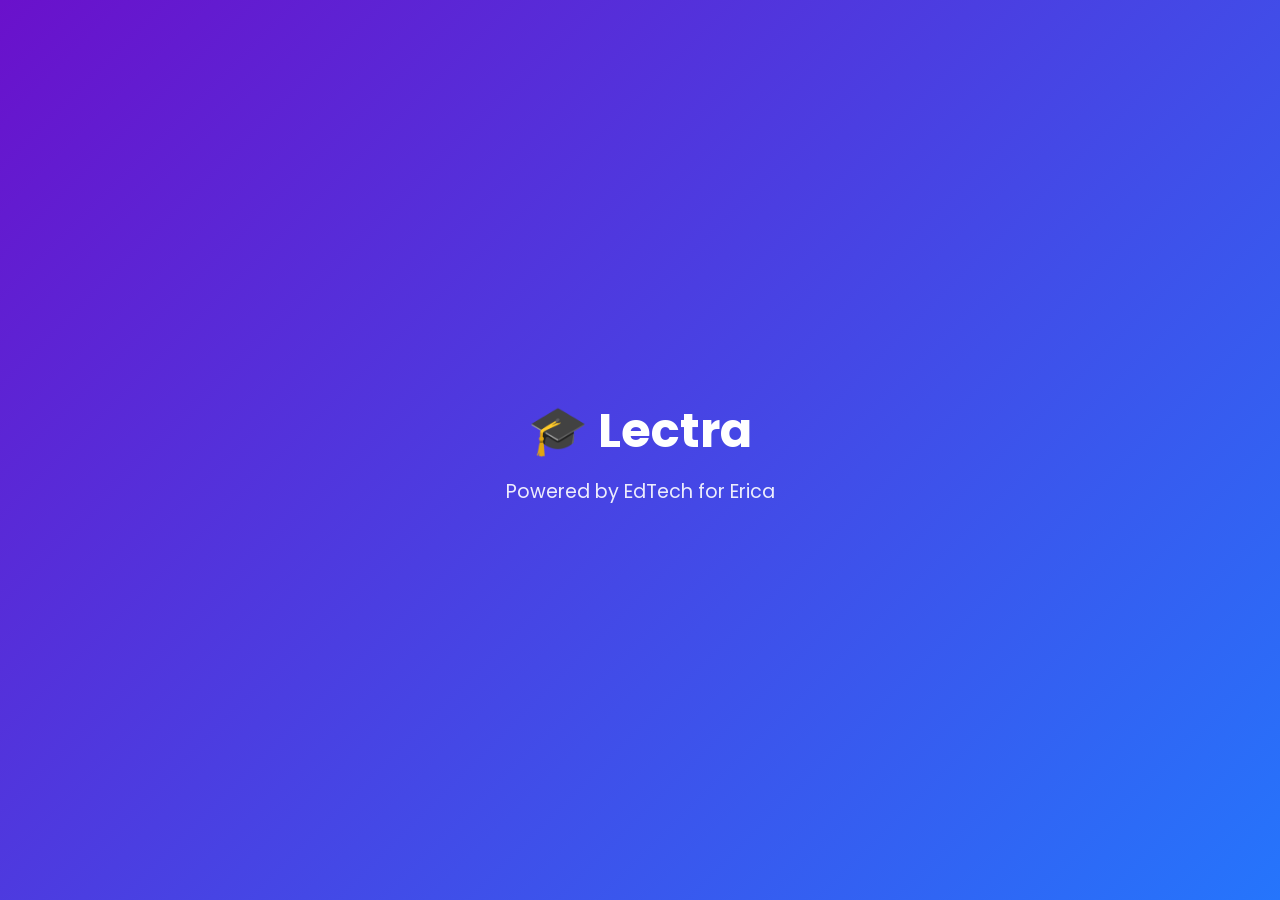
<file: index.html>
<!DOCTYPE html>
<html lang="en">
<head>
<meta charset="UTF-8">
<meta name="viewport" content="width=device-width, initial-scale=1.0">
<title>Lectra Student Planner</title>

<link rel="stylesheet" href="style.css">
<link href="https://fonts.googleapis.com/css2?family=Poppins:wght@300;400;500;600&display=swap" rel="stylesheet">

</head>
<body>

<!-- SPLASH OVERLAY -->
<div id="splash">
  <div class="splash-content">
    <h1>🎓 Lectra</h1>
    <p>Powered by EdTech for Erica</p>
  </div>
</div>

<div class="app">

<!-- SIDEBAR -->
<aside class="sidebar collapsed" id="sidebar">
  <h2>🎓 Planner</h2>

  <button onclick="showPage('dashboard')">🏠 Dashboard</button>
  <button onclick="showPage('timetable')">📅 Courses</button>
  <button onclick="showPage('attendance')">✅ Attendance</button>
  <button onclick="showPage('overview')">📊 Overview</button>
  <button onclick="showPage('study')">📚 Study</button>
</aside>

<div class="overlay" id="overlay" onclick="toggleSidebar()"></div>

<!-- MAIN CONTENT -->
<main class="content">

<header>
<button class="menu-btn" onclick="toggleSidebar()">☰</button>
<h1>Lectra Planner</h1>
</header>

<!-- DASHBOARD -->
<section id="dashboard" class="page active">

<div class="card">

<h2>Dashboard</h2>

<div class="dashboard-cards">

<div class="dash-card">
Total Courses
<span id="dashCourses">0</span>
</div>

<div class="dash-card">
Classes Logged
<span id="dashClasses">0</span>
</div>

<div class="dash-card">
Study Minutes
<span id="dashStudy">0</span>
</div>

</div>

</div>

</section>

<!-- COURSES -->
<section id="timetable" class="page">

<div class="card">

<h2>Courses</h2>

<div class="form">
<input id="courseName" placeholder="Course Name">
<select id="courseDay">
<option>Monday</option>
<option>Tuesday</option>
<option>Wednesday</option>
<option>Thursday</option>
<option>Friday</option>
</select>
<input type="time" id="courseTime">
<button onclick="addCourse()">Add</button>
</div>

<div id="timetableGrid"></div>

</div>

</section>

<!-- ATTENDANCE -->
<section id="attendance" class="page">

<div class="card">

<h2>Log Attendance</h2>

<div class="form">
<select id="attendanceCourseSelect"></select>
<input type="date" id="attendanceDate">
<input type="time" id="attendanceTime">
<button onclick="logAttendance()">Log</button>
</div>

</div>

</section>

<!-- OVERVIEW -->
<section id="overview" class="page">

<div class="card">

<h2>Attendance Overview</h2>

<table id="attendanceTable">

<thead>
<tr>
<th>Course</th>
<th>Date</th>
<th>Time</th>
</tr>
</thead>

<tbody></tbody>

</table>

</div>

</section>

<!-- STUDY -->
<section id="study" class="page">

<div class="card">

<h2>Study Sessions</h2>

<div class="form">
<select id="studyCourseSelect"></select>
<input type="number" id="studyDuration" placeholder="Duration (minutes)">
<button onclick="startStudy()">Start Study</button>
</div>

<div id="studyTimer" style="margin:15px 0; font-size:1.5rem;"></div>

<h3>Study History</h3>
<ul id="studyList"></ul>

</div>

</section>

</main>

</div>

<script src="script.js"></script>

</body>
</html>
</file>
<file: style.css>
*{
margin:0;
padding:0;
box-sizing:border-box;
}

body{
font-family:'Poppins',sans-serif;
background:linear-gradient(135deg,#1f1c2c,#928dab);
color:white;
}

/* SPLASH */

#splash{
position:fixed;
top:0;
left:0;
width:100%;
height:100%;
background:linear-gradient(135deg,#6a11cb,#2575fc);
display:flex;
justify-content:center;
align-items:center;
z-index:2000;
transition:opacity 1s ease;
}

.splash-content{
text-align:center;
animation:slideUp 1s ease;
}

.splash-content h1{
font-size:3rem;
margin-bottom:10px;
}

.splash-content p{
font-size:1.2rem;
opacity:0.9;
}

@keyframes slideUp{
from{transform:translateY(40px);opacity:0;}
to{transform:translateY(0);opacity:1;}
}

/* APP LAYOUT */

.app{
display:flex;
min-height:100vh;
}

/* SIDEBAR */

.sidebar{
position:fixed;
top:0;
left:0;
width:230px;
height:100%;
background:#141414;
padding:30px 20px;
display:flex;
flex-direction:column;
gap:15px;
transition:.3s;
z-index:1000;
}

.sidebar.collapsed{
transform:translateX(-100%);
}

.sidebar button{
background:none;
border:none;
color:white;
padding:12px;
text-align:left;
border-radius:8px;
cursor:pointer;
}

.sidebar button:hover{
background:#2c2c2c;
}

/* OVERLAY */

.overlay{
position:fixed;
top:0;
left:0;
width:100%;
height:100%;
background:rgba(0,0,0,0.4);
opacity:0;
pointer-events:none;
transition:.3s;
z-index:900;
}

.overlay.active{
opacity:1;
pointer-events:auto;
}

/* CONTENT */

.content{
flex:1;
margin-left:230px;
padding:25px;
max-width:1200px;
width:100%;
}

header{
display:flex;
align-items:center;
gap:15px;
margin-bottom:20px;
}

.menu-btn{
font-size:22px;
border:none;
background:#00e5ff;
padding:8px 12px;
border-radius:8px;
cursor:pointer;
}

/* PAGES */

.page{
display:none;
}

.page.active{
display:block;
}

/* CARD */

.card{
background:rgba(255,255,255,0.1);
padding:20px;
border-radius:14px;
backdrop-filter:blur(10px);
}

/* FORMS */

.form{
display:flex;
flex-wrap:wrap;
gap:10px;
margin:20px 0;
}

input,select{
padding:10px;
border:none;
border-radius:8px;
flex:1;
}

button{
padding:10px 15px;
border:none;
border-radius:8px;
background:#00e5ff;
cursor:pointer;
}

/* DASHBOARD */

.dashboard-cards{
display:grid;
grid-template-columns:repeat(auto-fit,minmax(200px,1fr));
gap:15px;
margin-top:15px;
}

.dash-card{
background:rgba(255,255,255,0.15);
padding:20px;
border-radius:12px;
text-align:center;
font-weight:500;
}

.dash-card span{
display:block;
font-size:1.6rem;
margin-top:5px;
}

/* COURSES GRID */

#timetableGrid{
display:grid;
grid-template-columns:repeat(auto-fit,minmax(180px,1fr));
gap:15px;
}

.courseCard{
background:rgba(255,255,255,0.15);
padding:12px;
border-radius:10px;
display:flex;
justify-content:space-between;
}

.courseCard button{
background:red;
padding:4px 8px;
}

/* TABLE */

table{
width:100%;
border-collapse:collapse;
margin-top:10px;
}

th,td{
padding:10px;
border-bottom:1px solid rgba(255,255,255,0.2);
}

/* STUDY LIST */

ul{
list-style:none;
}

li{
background:rgba(255,255,255,0.15);
padding:10px;
border-radius:8px;
margin-bottom:8px;
}

/* MOBILE */

@media(max-width:900px){

.content{
margin-left:0;
}

}
</file>
